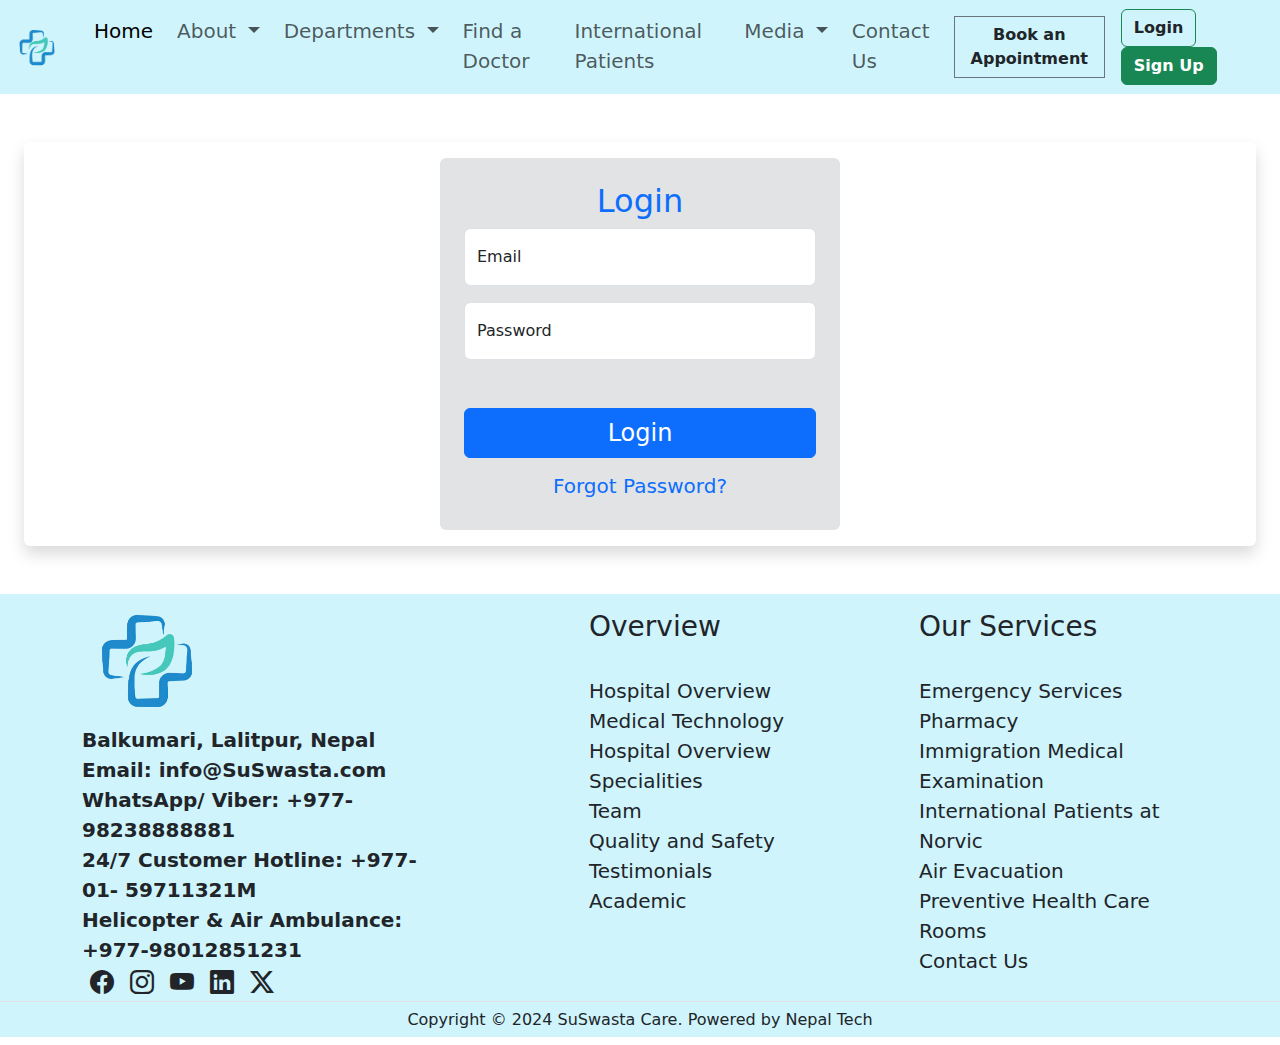
<file: login.html>
<!doctype html>
<html lang="en">
  <head>
    <meta charset="utf-8">
    <meta name="viewport" content="width=device-width, initial-scale=1">
    <title>Login</title>
    
    <link rel="shortcut icon" href="./Images/favicon_logo.jpg" type="image/x-icon">
    <link rel="apple-touch-icon" href="./Images/favicon_logo.jpg">
<link rel="stylesheet" href="style.css">

    <!-- CDN link for Bootstrap  -->
    <link href="https://cdn.jsdelivr.net/npm/bootstrap@5.3.3/dist/css/bootstrap.min.css" rel="stylesheet" integrity="sha384-QWTKZyjpPEjISv5WaRU9OFeRpok6YctnYmDr5pNlyT2bRjXh0JMhjY6hW+ALEwIH" crossorigin="anonymous">

  </head>

  <body>

<header class=" bg-info-subtle fs-5">
        <nav class="navbar navbar-expand-lg ">
          <div class="container-fluid  ">
              <img src="./Images/logo.png" alt="logo" width="50px" class="me-4">
            <button class="navbar-toggler" type="button" data-bs-toggle="collapse" data-bs-target="#navbarNavDropdown" aria-controls="navbarNavDropdown" aria-expanded="false" aria-label="Toggle navigation">
              <span class="navbar-toggler-icon"></span>
            </button>
            <div class="collapse navbar-collapse justify-content-between" id="navbarNavDropdown">
              <ul class="navbar-nav">
                <li class="nav-item">
                  <a class="nav-link active me-2" aria-current="page" href="./index.html">Home</a>
                </li>
                <li class="nav-item dropdown">
                  <a class="nav-link dropdown-toggle me-2" href="#" role="button" data-bs-toggle="dropdown" aria-expanded="false">
                    About
                  </a>
                  <ul class="dropdown-menu rounded-0 ">
                    <li><a class="dropdown-item " href="#">About Us</a></li>
                    <li><a class="dropdown-item" href="#">Our Mission & Vision</a></li>
                    <li><a class="dropdown-item" href="#">Awards & Recognition</a></li>
                    <li><a class="dropdown-item" href="#">International Patients</a></li>
                    <li><a class="dropdown-item" href="#">Management Team</a></li>
                    <li><a class="dropdown-item" href="#">Chairman Message</a></li>
                  </ul>
                </li>
    
                <li class="nav-item dropdown">
                  <a class="nav-link dropdown-toggle  me-2" href="#" role="button" data-bs-toggle="dropdown" aria-expanded="false">
                    Departments
                  </a>
                  <ul class="dropdown-menu">
                    <li><a class="dropdown-item" href="./departments.html">All Departments</a></li>
                    <li><a class="dropdown-item" href="#">Urology</a></li>
                    <li><a class="dropdown-item" href="#">Neurology</a></li>
                    <li><a class="dropdown-item" href="#">Pediatric</a></li>
                    <li><a class="dropdown-item" href="#">Psychiatry</a></li>
                    <li><a class="dropdown-item" href="#">Gastroenterology</a></li>
                    <li><a class="dropdown-item" href="#">Cardiology</a></li>
                    <li><a class="dropdown-item" href="#">Oncology</a></li>
                  </ul>
                </li>
  
                <li class="nav-item">
                  <a class="nav-link  me-2 " aria-current="page" href="#">Find a Doctor</a>
                </li>
                <li class="nav-item">
                  <a class="nav-link me-2 " aria-current="page" href="#">International Patients</a>
                </li>
                <li class="nav-item dropdown">
                <a class="nav-link dropdown-toggle  me-2" href="#" role="button" data-bs-toggle="dropdown" aria-expanded="false">
                 Media
                </a>
                <ul class="dropdown-menu rounded-0 ">
                  <li><a class="dropdown-item" href="#">Gallery</a></li>
                  <li><a class="dropdown-item" href="#">Video Gallery</a></li>
                  <li><a class="dropdown-item" href="#">Blog</a></li>
                  <li><a class="dropdown-item" href="#">News</a></li>
                  <li><a class="dropdown-item" href="#">Notice & Events</a></li>
                </ul>
              </li>
                <li class="nav-item">
                  <a class="nav-link  me-2" aria-current="page" href="#">Contact Us</a>
                </li>
                <!-- <li class="nav-item "> -->
                  <span class="">
                  <a class="nav-link   me-2 " aria-current="page" href="#"><button class="custom-hover btn border-secondary rounded-0 fw-semibold">Book an Appointment</button></a>
      
                </span>
                <!-- </li> -->
              </ul>
              <div class="btns">
                <a href="./login.html" class="login-hover btn  border-success fw-semibold">Login</a>
                <a href="./signup.html" class="btn btn-success fw-semibold">Sign Up</a>
              </div>
            </div>
          </div>
  
        </nav>
</header>

<main>
    
    <div class="d-flex my-5 mx-4">
        <div class="Loginform col-md-12 d-md-flex justify-content-evenly p-3 shadow rounded">

            <form action="#" class="bg-secondary-subtle rounded p-4 col-md-4">
                <h2 class="text-center text-primary">Login</h2>
                
                <div class="form-floating mb-3">
                    <input type="email" id="email" placeholder="" class="form-control">
                    <label for="email">Email</label>
                </div>
                <div class="form-floating mb-3">
                    <input type="password" id="password" placeholder="" class="form-control">
                    <label for="password">Password</label>
                </div>
                <div class="form-floating mt-5">
                    <input type="submit" value="Login" placeholder="" class="fs-4 w-100 btn btn-primary">
                </div>
                <!-- <a class="text-center mt-3 cursor-pointer">Forgot Password?</a> -->
                <h5 class="text-center mt-3 "><a href="" class="text-decoration-none">Forgot Password?</a></h5>
            </form>
           </div>
    </div>

</main>

<footer class="bg-info-subtle">
    <section class="container d-flex justify-content-between flex-wrap  ">
      <div class="section-contact fw-semibold col-md-4 col-sm-10 ">
        <img src="./Images/logo.png" alt="logo" width="130px" >
        <div class="details  fs-5">
          Balkumari, Lalitpur, Nepal<br>
          Email: info@SuSwasta.com<br>
          WhatsApp/ Viber: +977-98238888881<br>
          24/7 Customer Hotline: +977- 01- 59711321M<br>
          Helicopter & Air Ambulance: +977-98012851231<br>
        </div>
          <div class="socials d-flex fs-4">
        
          <i class="bi bi-facebook mx-2"></i>
          <i class="bi bi-instagram mx-2"></i>
          <i class="bi bi-youtube mx-2"></i>
          <i class="bi bi-linkedin mx-2"></i>
          <i class="bi bi-twitter-x mx-2"></i>
        </div>
       </div>
      <div class="section-overview mt-3 col-md-3 col-sm-10 d-flex flex-column align-items-center ">
        <ul class="list-unstyled">
            <h3>Overview</h3><br>
            <li>
            <a href="" class="text-decoration-none text-reset custom-link fs-5">  Hospital Overview </a>
            </li>
            <li>
            <a href="" class="text-decoration-none text-reset custom-link fs-5">  Medical Technology </a>
            </li>
            <li>
            <a href="" class="text-decoration-none text-reset custom-link fs-5">  Hospital Overview </a>
            </li>
            <li>
            <a href="" class="text-decoration-none text-reset custom-link fs-5">  Specialities </a>
            </li>
            <li>
            <a href="" class="text-decoration-none text-reset custom-link fs-5"> Team </a>
            </li>
            <li>
            <a href="" class="text-decoration-none text-reset custom-link fs-5"> Quality and Safety</a>
            </li>
            <li>
            <a href="" class="text-decoration-none text-reset custom-link fs-5">Testimonials</a>
            </li>
            <li>
            <a href="" class="text-decoration-none text-reset custom-link fs-5"> Academic</a>
            </li>
          </ul>
      </div>
      <div class="section-services mt-3 col-md-3 col-sm-10 d-flex flex-column align-items-center">
        <ul class="list-unstyled">
              <h3>Our Services</h3><br>
              <li>
              <a href="" class="text-decoration-none text-reset custom-link fs-5"> Emergency Services</a>
              </li>
              <li>
              <a href="" class="text-decoration-none text-reset custom-link fs-5">  Pharmacy </a>
              </li>
              <li>
              <a href="" class="text-decoration-none text-reset custom-link fs-5"> Immigration Medical Examination </a>
              </li>
              <li>
              <a href="" class="text-decoration-none text-reset custom-link fs-5">   International Patients at Norvic </a>
              </li>
              <li>
              <a href="" class="text-decoration-none text-reset custom-link fs-5">   Air Evacuation </a>
              </li>
              <li>
              <a href="" class="text-decoration-none text-reset custom-link fs-5">  Preventive Health Care</a>
              </li>
              <li>
              <a href="" class="text-decoration-none text-reset custom-link fs-5"> Rooms</a>
              </li>
              <li>
              <a href="" class="text-decoration-none text-reset custom-link fs-5">  Contact Us</a>
              </li>
            </ul>
      </div>
       
    </section>
    <section>
      <div class="border-top"></div>
      <h6 class="text-center p-2">Copyright © 2024 SuSwasta Care. Powered by Nepal Tech</h6>
    </section>
    </footer>
</body>




<!-- CDN js for Bootstrap  -->
  <script src="https://cdn.jsdelivr.net/npm/bootstrap@5.3.3/dist/js/bootstrap.bundle.min.js" integrity="sha384-YvpcrYf0tY3lHB60NNkmXc5s9fDVZLESaAA55NDzOxhy9GkcIdslK1eN7N6jIeHz" crossorigin="anonymous"></script>


  
</body>
</html>
</file>
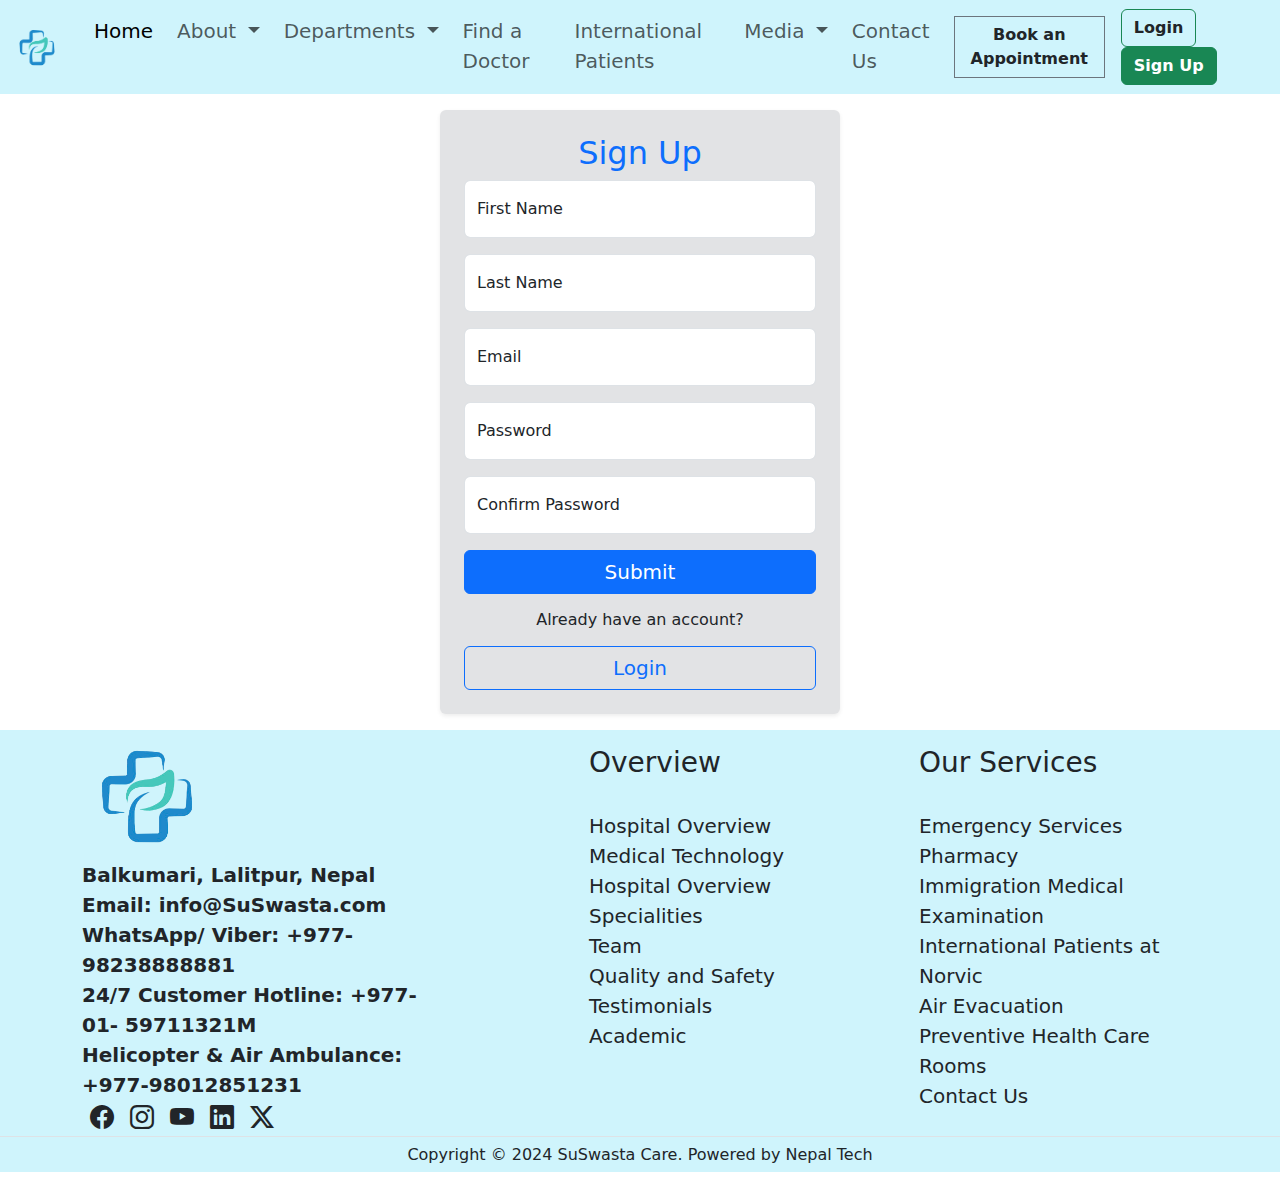
<file: signup.html>
<!doctype html>
<html lang="en">
  <head>
    <meta charset="utf-8">
    <meta name="viewport" content="width=device-width, initial-scale=1">
    <title>Sign Up</title>
    
    <link rel="shortcut icon" href="./Images/favicon_logo.jpg" type="image/x-icon">
    <link rel="apple-touch-icon" href="./Images/favicon_logo.jpg">
<link rel="stylesheet" href="style.css">

    <!-- CDN link for Bootstrap  -->
    <link href="https://cdn.jsdelivr.net/npm/bootstrap@5.3.3/dist/css/bootstrap.min.css" rel="stylesheet" integrity="sha384-QWTKZyjpPEjISv5WaRU9OFeRpok6YctnYmDr5pNlyT2bRjXh0JMhjY6hW+ALEwIH" crossorigin="anonymous">

  </head>
<body>

    <header class=" bg-info-subtle fs-5">
        <nav class="navbar navbar-expand-lg ">
          <div class="container-fluid  ">
              <img src="./Images/logo.png" alt="logo" width="50px" class="me-4">
            <button class="navbar-toggler" type="button" data-bs-toggle="collapse" data-bs-target="#navbarNavDropdown" aria-controls="navbarNavDropdown" aria-expanded="false" aria-label="Toggle navigation">
              <span class="navbar-toggler-icon"></span>
            </button>
            <div class="collapse navbar-collapse justify-content-between" id="navbarNavDropdown">
              <ul class="navbar-nav">
                <li class="nav-item">
                  <a class="nav-link active me-2" aria-current="page" href="./index.html">Home</a>
                </li>
                <li class="nav-item dropdown">
                  <a class="nav-link dropdown-toggle me-2" href="#" role="button" data-bs-toggle="dropdown" aria-expanded="false">
                    About
                  </a>
                  <ul class="dropdown-menu rounded-0 ">
                    <li><a class="dropdown-item " href="#">About Us</a></li>
                    <li><a class="dropdown-item" href="#">Our Mission & Vision</a></li>
                    <li><a class="dropdown-item" href="#">Awards & Recognition</a></li>
                    <li><a class="dropdown-item" href="#">International Patients</a></li>
                    <li><a class="dropdown-item" href="#">Management Team</a></li>
                    <li><a class="dropdown-item" href="#">Chairman Message</a></li>
                  </ul>
                </li>
    
                <li class="nav-item dropdown">
                  <a class="nav-link dropdown-toggle  me-2" href="#" role="button" data-bs-toggle="dropdown" aria-expanded="false">
                    Departments
                  </a>
                  <ul class="dropdown-menu">
                    <li><a class="dropdown-item" href="./departments.html">All Departments</a></li>
                    <li><a class="dropdown-item" href="#">Urology</a></li>
                    <li><a class="dropdown-item" href="#">Neurology</a></li>
                    <li><a class="dropdown-item" href="#">Pediatric</a></li>
                    <li><a class="dropdown-item" href="#">Psychiatry</a></li>
                    <li><a class="dropdown-item" href="#">Gastroenterology</a></li>
                    <li><a class="dropdown-item" href="#">Cardiology</a></li>
                    <li><a class="dropdown-item" href="#">Oncology</a></li>
                  </ul>
                </li>
  
                <li class="nav-item">
                  <a class="nav-link  me-2 " aria-current="page" href="#">Find a Doctor</a>
                </li>
                <li class="nav-item">
                  <a class="nav-link me-2 " aria-current="page" href="#">International Patients</a>
                </li>
                <li class="nav-item dropdown">
                <a class="nav-link dropdown-toggle  me-2" href="#" role="button" data-bs-toggle="dropdown" aria-expanded="false">
                 Media
                </a>
                <ul class="dropdown-menu rounded-0 ">
                  <li><a class="dropdown-item" href="#">Gallery</a></li>
                  <li><a class="dropdown-item" href="#">Video Gallery</a></li>
                  <li><a class="dropdown-item" href="#">Blog</a></li>
                  <li><a class="dropdown-item" href="#">News</a></li>
                  <li><a class="dropdown-item" href="#">Notice & Events</a></li>
                </ul>
              </li>
                <li class="nav-item">
                  <a class="nav-link  me-2" aria-current="page" href="#">Contact Us</a>
                </li>
                <!-- <li class="nav-item "> -->
                  <span class="">
                  <a class="nav-link   me-2 " aria-current="page" href="#"><button class="custom-hover btn border-secondary rounded-0 fw-semibold">Book an Appointment</button></a>
      
                </span>
                <!-- </li> -->
              </ul>
              <div class="btns">
                <a href="./login.html" class="login-hover btn  border-success fw-semibold">Login</a>
                <a href="./signup.html" class="btn btn-success fw-semibold">Sign Up</a>
              </div>
            </div>
          </div>
  
        </nav>
</header>

    <main>
    
        <div class="d-flex  mx-4">
            <div class="col-md-12 d-md-flex justify-content-evenly p-3  rounded">

                <form action="#" class="bg-secondary-subtle rounded p-4 col-md-4 shadow-sm" id="signupForm" onsubmit="return handleSubmit(event)">
                    <h2 class="text-center text-primary">Sign Up</h2>
                    <div class="form-floating mb-3">
                        <input type="text" id="fName" placeholder="" class="form-control" onkeyup="fnameValidate()">
                        <label for="fName">First Name</label>
                        <span id="fnameMsg"></span>
                    </div>
                    <div class="form-floating mb-3">
                        <input type="text" id="lName" placeholder="" class="form-control" onkeyup="lnameValidate()">
                        <label for="lName">Last Name</label>
                        <span id="lnameMsg"></span>
                    </div>
                    <div class="form-floating mb-3">
                        <input type="email" id="email" placeholder="" class="form-control" onkeyup="emailValidate()">
                        <label for="email">Email</label>
                        <span id="emailMsg"></span>
                    </div>
                    <div class="form-floating mb-3">
                        <input type="password" id="password" placeholder="" class="form-control" onclick='pwdValidate()'>
                        <label for="password">Password</label>
                        <span id="pwdMsg"></span>
                    </div>
                    <div class="form-floating mb-3">
                        <input type="password" id="confirmpassword" placeholder="" class="form-control" onclick="cpwdValidate()">
                        <label for="password">Confirm Password</label>
                        <span id="cpwdMsg"></span>
                    </div>
                    <div class="form-floating mb-3">
                        <input type="submit" value="Submit" placeholder="" class="w-100 fs-5 btn btn-primary">
                    </div>
                    <div class="text-center">
                    <h6 class="mb-3">Already have an account?</h6>
                    <a href="./login.html" class="btn btn-outline-primary w-100 fs-5">Login</a>
                </div>
                </form>
            </div>
        </div>
</main> 

<footer class="bg-info-subtle">
    <section class="container d-flex justify-content-between flex-wrap  ">
      <div class="section-contact fw-semibold col-md-4 col-sm-10 ">
        <img src="./Images/logo.png" alt="logo" width="130px" >
        <div class="details  fs-5">
          Balkumari, Lalitpur, Nepal<br>
          Email: info@SuSwasta.com<br>
          WhatsApp/ Viber: +977-98238888881<br>
          24/7 Customer Hotline: +977- 01- 59711321M<br>
          Helicopter & Air Ambulance: +977-98012851231<br>
        </div>
          <div class="socials d-flex fs-4">
        
          <i class="bi bi-facebook mx-2"></i>
          <i class="bi bi-instagram mx-2"></i>
          <i class="bi bi-youtube mx-2"></i>
          <i class="bi bi-linkedin mx-2"></i>
          <i class="bi bi-twitter-x mx-2"></i>
        </div>
       </div>
      <div class="section-overview mt-3 col-md-3 col-sm-10 d-flex flex-column align-items-center ">
        <ul class="list-unstyled">
            <h3>Overview</h3><br>
            <li>
            <a href="" class="text-decoration-none text-reset custom-link fs-5">  Hospital Overview </a>
            </li>
            <li>
            <a href="" class="text-decoration-none text-reset custom-link fs-5">  Medical Technology </a>
            </li>
            <li>
            <a href="" class="text-decoration-none text-reset custom-link fs-5">  Hospital Overview </a>
            </li>
            <li>
            <a href="" class="text-decoration-none text-reset custom-link fs-5">  Specialities </a>
            </li>
            <li>
            <a href="" class="text-decoration-none text-reset custom-link fs-5"> Team </a>
            </li>
            <li>
            <a href="" class="text-decoration-none text-reset custom-link fs-5"> Quality and Safety</a>
            </li>
            <li>
            <a href="" class="text-decoration-none text-reset custom-link fs-5">Testimonials</a>
            </li>
            <li>
            <a href="" class="text-decoration-none text-reset custom-link fs-5"> Academic</a>
            </li>
          </ul>
      </div>
      <div class="section-services mt-3 col-md-3 col-sm-10 d-flex flex-column align-items-center">
        <ul class="list-unstyled">
              <h3>Our Services</h3><br>
              <li>
              <a href="" class="text-decoration-none text-reset custom-link fs-5"> Emergency Services</a>
              </li>
              <li>
              <a href="" class="text-decoration-none text-reset custom-link fs-5">  Pharmacy </a>
              </li>
              <li>
              <a href="" class="text-decoration-none text-reset custom-link fs-5"> Immigration Medical Examination </a>
              </li>
              <li>
              <a href="" class="text-decoration-none text-reset custom-link fs-5">   International Patients at Norvic </a>
              </li>
              <li>
              <a href="" class="text-decoration-none text-reset custom-link fs-5">   Air Evacuation </a>
              </li>
              <li>
              <a href="" class="text-decoration-none text-reset custom-link fs-5">  Preventive Health Care</a>
              </li>
              <li>
              <a href="" class="text-decoration-none text-reset custom-link fs-5"> Rooms</a>
              </li>
              <li>
              <a href="" class="text-decoration-none text-reset custom-link fs-5">  Contact Us</a>
              </li>
            </ul>
      </div>
       
    </section>
    <section>
      <div class="border-top"></div>
      <h6 class="text-center p-2">Copyright © 2024 SuSwasta Care. Powered by Nepal Tech</h6>
    </section>
</footer>

<script src="signup.js"></script>
</body>
</html>
</file>
<file: style.css>
@import url("https://cdn.jsdelivr.net/npm/bootstrap-icons@1.11.3/font/bootstrap-icons.min.css");
*{
    margin: 0;
    padding: 0;
    box-sizing: border-box;
    /* outline: 1px solid red; */
}
html {
    scroll-behavior: smooth;
 }
.navbar ul li a:hover {
 background-color: #52b69a8c;
}

.carousel-item {
    height:80vh!important;
}

.carousel-item img {
    object-fit: cover !important; 
    height: 100%;
}

@media (min-width: 768px) {
    .carousel-inner {
        position: relative !important;
    }
}


@media (min-width: 768px) {
    .services {
        position: absolute !important;
        top: 67% !important;
    }
}

@media (min-width: 768px) {
    .about {
        padding-top: 6% !important;
        
    }
}

.custom-hover:hover {
    color: #ffffff !important; 
    background-color: #30a0bc; 
    border-color: #34aac7d1 !important;
}
.login-hover:hover {
    color: #10527b !important; 
    background-color: rgba(30, 133, 40, 0.54); 
    /* border-color: #ffffff !important; */
}
.custom-link:hover {
    text-decoration: underline!important;
    color: rgb(0, 171, 120)!important;
}
.line1{
    height: 6px;
    background-color: #ffffff;
}
.line2{
    height: 6px;
    background-color: #4ea3b8e9;
}
.parallax-1{
    background: url('./Images/parallax.png') no-repeat;
    background-size: cover;
    background-position: bottom;
    background-attachment: fixed;
}
.parallax-inner{
    padding: 2% 0;
}
@media (min-width: 640px) {
    .parallax-1 .carousel-item{
        height: 50% !important;
        width: 100%;
    }
}

@media (min-width: 768px) {
    .parallax-1 .carousel-item{
        height: 50% ;
        width: 40vw;
    }
}
.headLine{
    background-image: linear-gradient(328deg, rgba(29, 29, 29, 0.05) 0%, rgba(29, 29, 29, 0.05) 25%,rgba(226, 226, 226, 0.05) 25%, rgba(226, 226, 226, 0.05) 50%,rgba(21, 21, 21, 0.05) 50%, rgba(21, 21, 21, 0.05) 75%,rgba(216, 216, 216, 0.05) 75%, rgba(216, 216, 216, 0.05) 100%),linear-gradient(172deg, rgba(0, 0, 0, 0.05) 0%, rgba(0, 0, 0, 0.05) 25%,rgba(108, 108, 108, 0.05) 25%, rgba(108, 108, 108, 0.05) 50%,rgba(21, 21, 21, 0.05) 50%, rgba(21, 21, 21, 0.05) 75%,rgba(236, 236, 236, 0.05) 75%, rgba(236, 236, 236, 0.05) 100%),linear-gradient(207deg, rgba(153, 153, 153, 0.05) 0%, rgba(153, 153, 153, 0.05) 25%,rgba(83, 83, 83, 0.05) 25%, rgba(83, 83, 83, 0.05) 50%,rgba(5, 5, 5, 0.05) 50%, rgba(5, 5, 5, 0.05) 75%,rgba(82, 82, 82, 0.05) 75%, rgba(82, 82, 82, 0.05) 100%),linear-gradient(297deg, rgba(26, 26, 26, 0.05) 0%, rgba(26, 26, 26, 0.05) 25%,rgba(223, 223, 223, 0.05) 25%, rgba(223, 223, 223, 0.05) 50%,rgba(232, 232, 232, 0.05) 50%, rgba(232, 232, 232, 0.05) 75%,rgba(153, 153, 153, 0.05) 75%, rgba(153, 153, 153, 0.05) 100%),linear-gradient(204deg, rgba(120, 120, 120, 0.05) 0%, rgba(120, 120, 120, 0.05) 25%,rgba(191, 191, 191, 0.05) 25%, rgba(191, 191, 191, 0.05) 50%,rgba(246, 246, 246, 0.05) 50%, rgba(246, 246, 246, 0.05) 75%,rgba(123, 123, 123, 0.05) 75%, rgba(123, 123, 123, 0.05) 100%),linear-gradient(90deg, rgb(22,234,255),rgb(59,131,255));
}

.departments{
    box-shadow: 10px -8px 20px rgba(176, 218, 231, 0.295);
}
</file>
